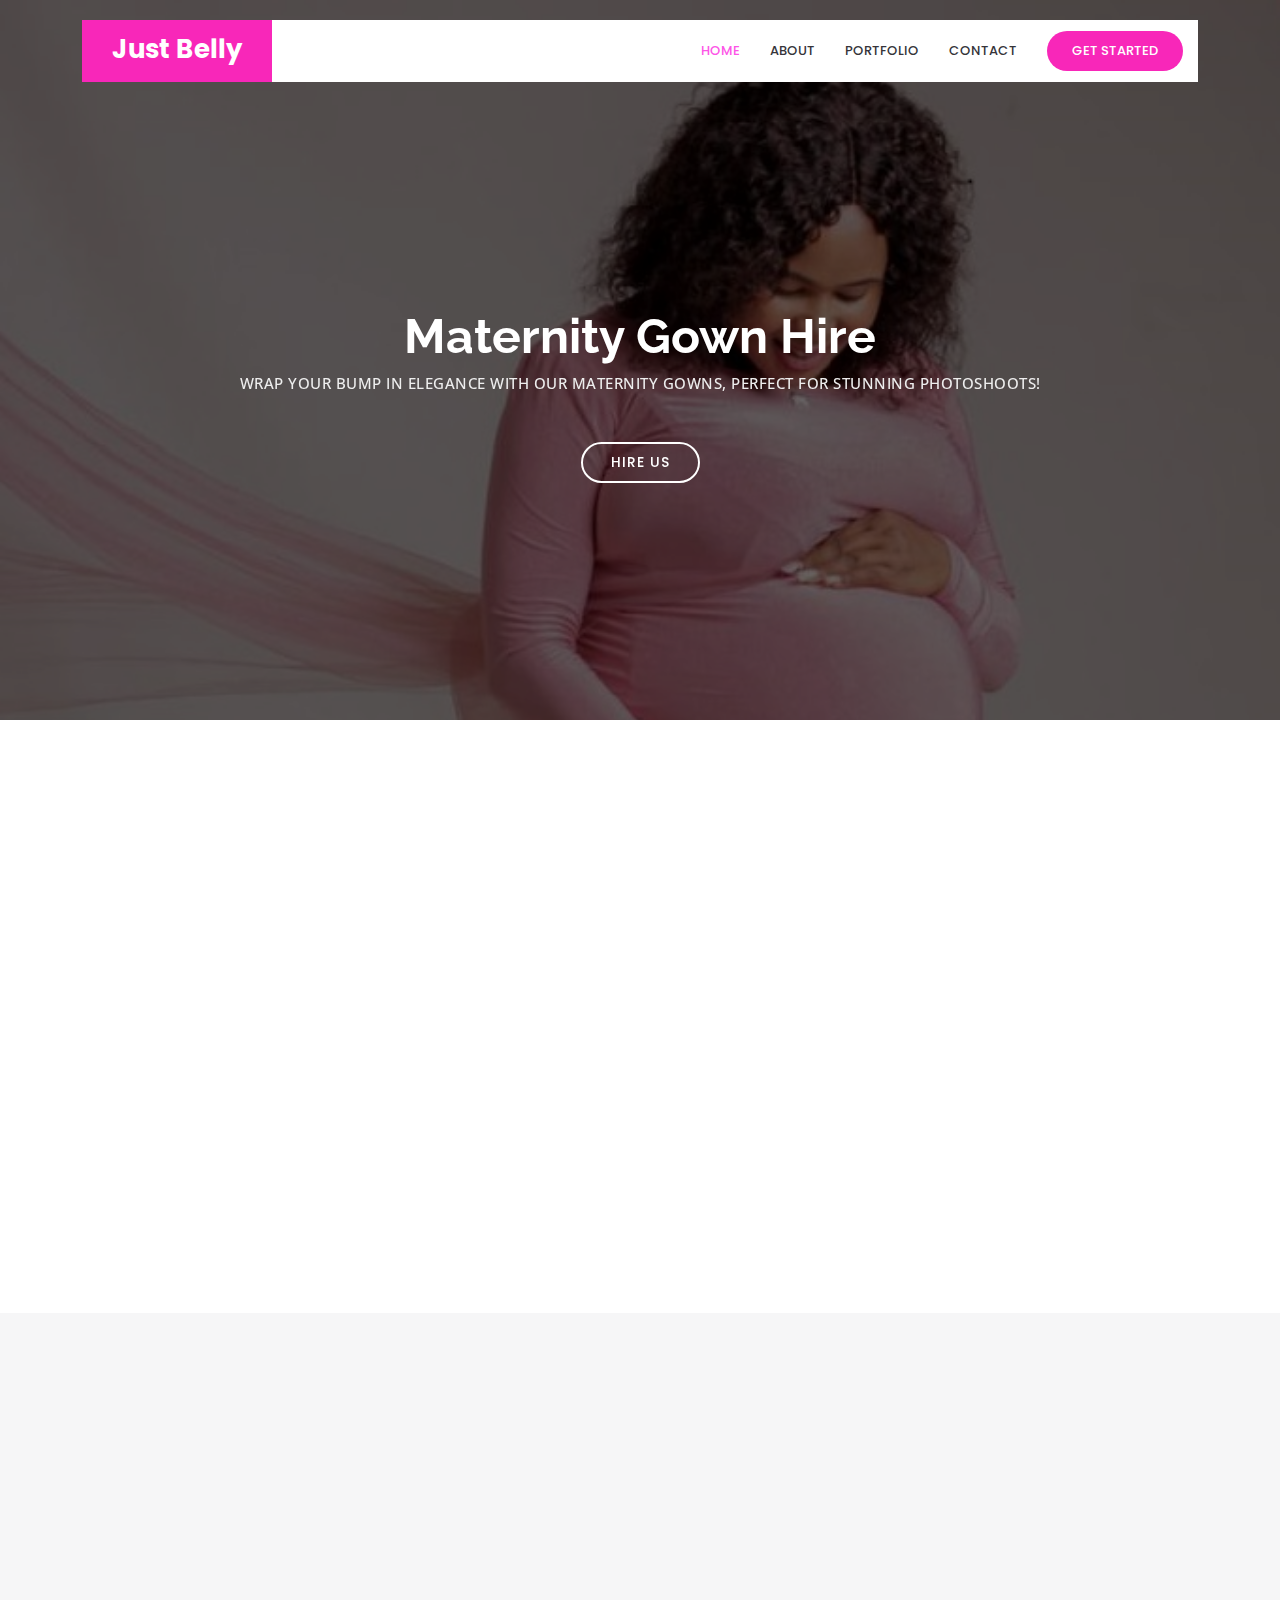
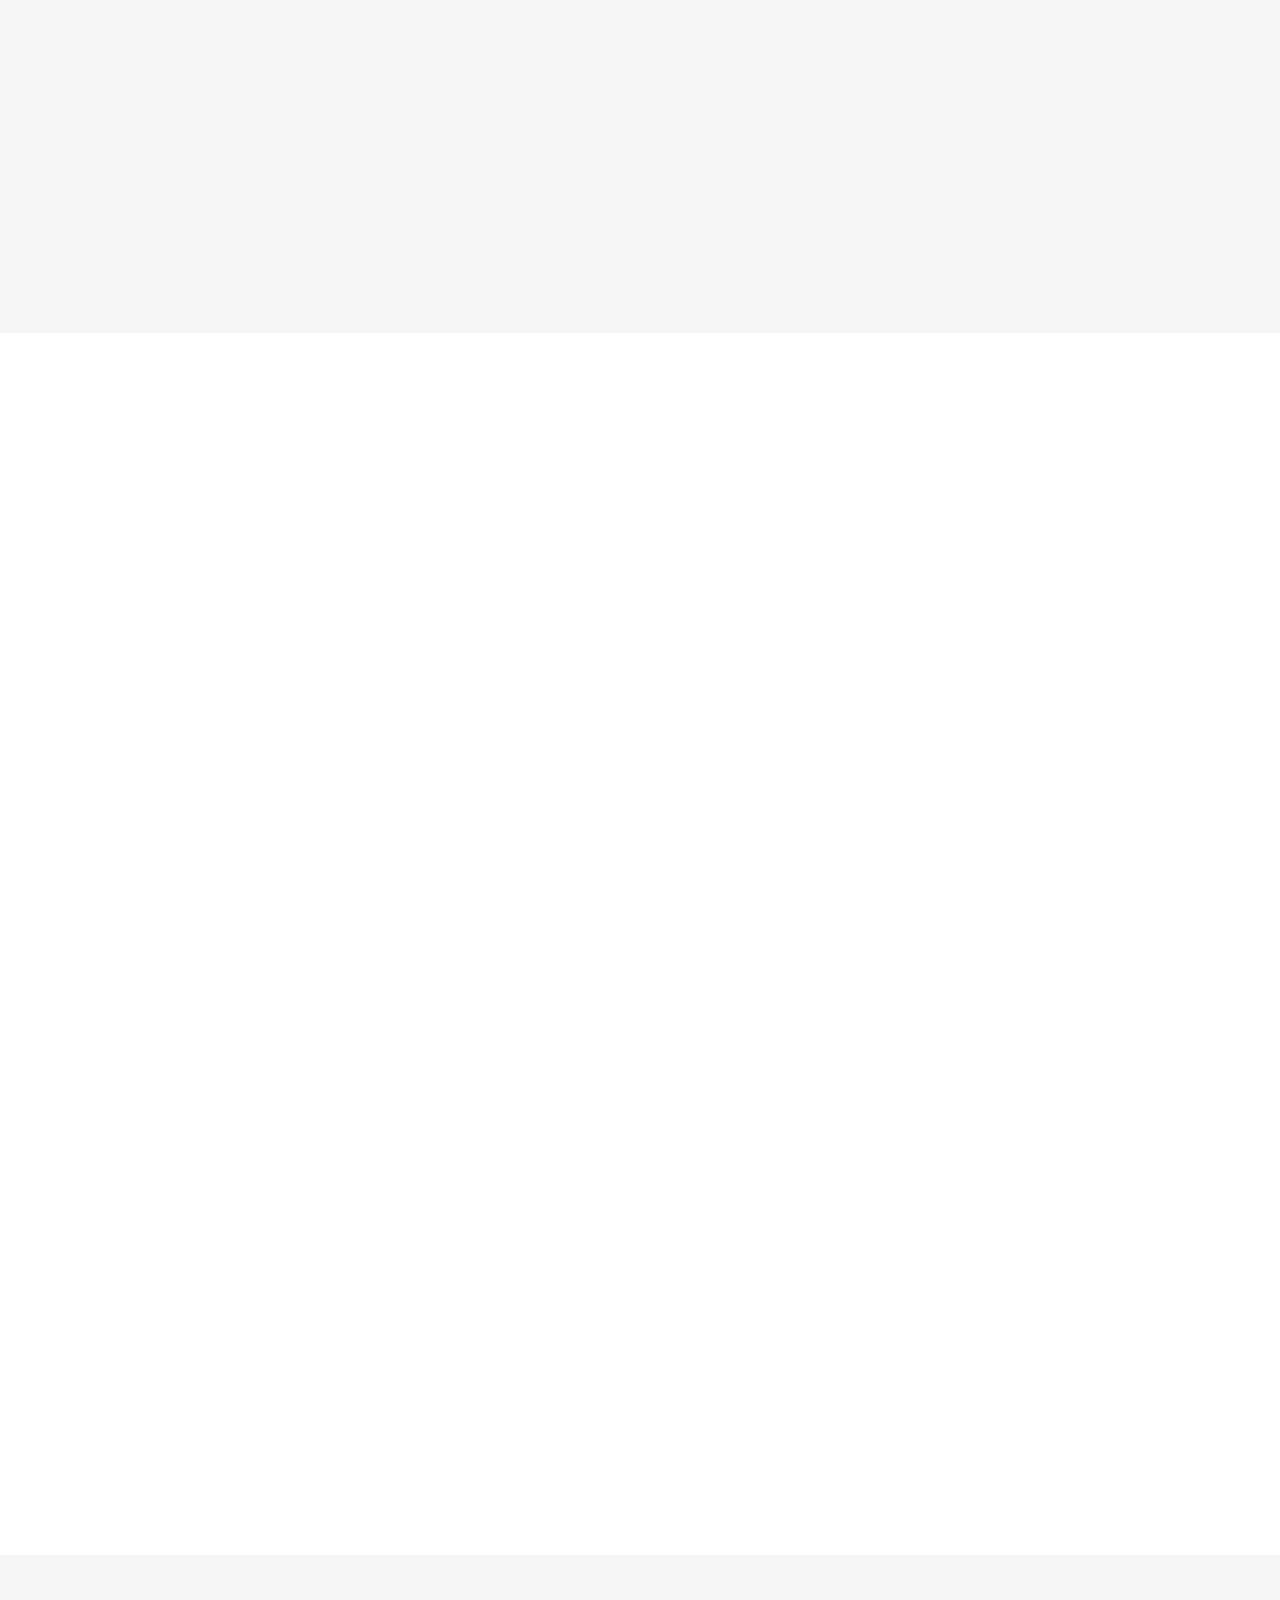
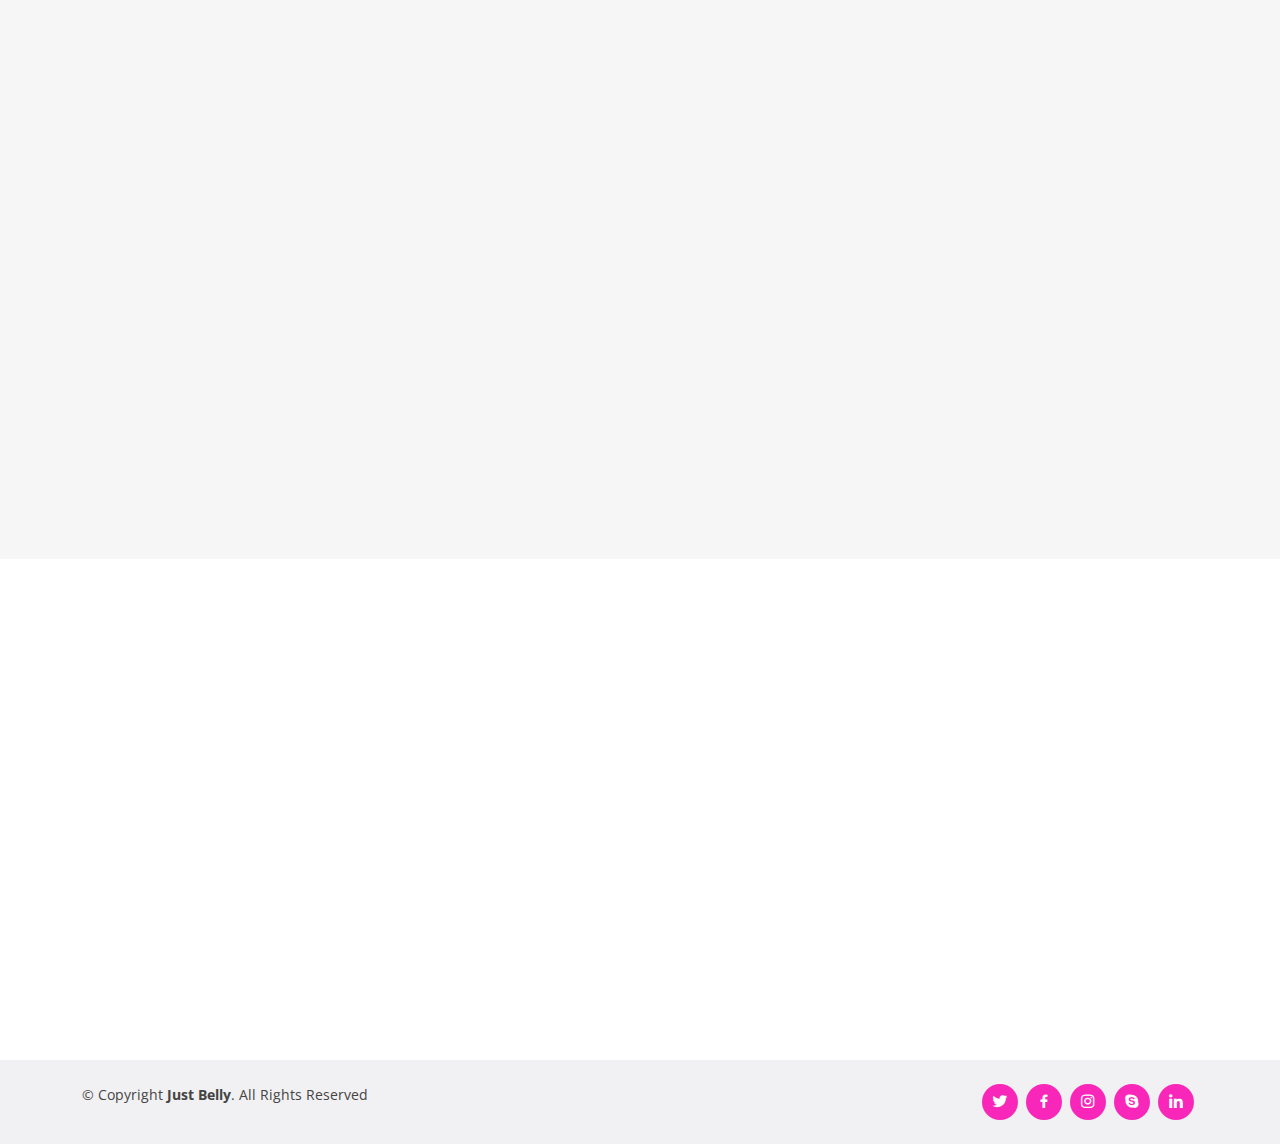
<file: index.html>
<!DOCTYPE html>
<html lang="en">

<head>
  <meta charset="utf-8">
  <meta content="width=device-width, initial-scale=1.0" name="viewport">

  <title>Just Belly Pregnancy Gowns</title>
  <meta content="" name="description">
  <meta content="Just Belly| Pregnancy Photoshoot in Port Elizabeth" name="keywords">

  <!-- Favicons -->
  <link href="assets/img/logo-nc.jpeg" rel="icon" class="rounded">
  <link href="assets/img/apple-touch-icon.png" rel="apple-touch-icon">

  <!-- Google Fonts -->
  <link href="https://fonts.googleapis.com/css?family=Open+Sans:300,300i,400,400i,600,600i,700,700i|Raleway:300,300i,400,400i,500,500i,600,600i,700,700i|Poppins:300,300i,400,400i,500,500i,600,600i,700,700i" rel="stylesheet">

  <!-- Vendor CSS Files -->
  <link href="assets/vendor/aos/aos.css" rel="stylesheet">
  <link href="assets/vendor/bootstrap/css/bootstrap.min.css" rel="stylesheet">
  <link href="assets/vendor/bootstrap-icons/bootstrap-icons.css" rel="stylesheet">
  <link href="assets/vendor/boxicons/css/boxicons.min.css" rel="stylesheet">
  <link href="assets/vendor/glightbox/css/glightbox.min.css" rel="stylesheet">
  <link href="assets/vendor/remixicon/remixicon.css" rel="stylesheet">
  <link href="assets/vendor/swiper/swiper-bundle.min.css" rel="stylesheet">

  <!-- Template Main CSS File -->
  <link href="assets/css/style.css" rel="stylesheet">

  <!-- =======================================================
  * Updated: Mar 10 2023 with Bootstrap v5.2.3
  ======================================================== -->
</head>

<body>

  <!-- ======= Header ======= -->
  <header id="header" class="fixed-top d-flex align-items-center">
    <div class="container">
      <div class="header-container d-flex align-items-center justify-content-between">
        <div class="logo">
          <h1><a href="index.html"><span>Just Belly</span></a></h1>
          <!-- Uncomment below if you prefer to use an image logo -->
          <!-- <a href="index.html"><img src="assets/img/logo.png" alt="" class="img-fluid"></a>-->
        </div>

        <nav id="navbar" class="navbar">
          <ul>
            <li><a class="nav-link scrollto active" href="#hero">Home</a></li>
            <li><a class="nav-link scrollto" href="#about">About</a></li>
            <li><a class="nav-link scrollto " href="#portfolio">Portfolio</a></li>
            <li><a class="nav-link scrollto" href="#contact">Contact</a></li>
            <li><a class="getstarted scrollto" href="#about">Get Started</a></li>
          </ul>
          <i class="bi bi-list mobile-nav-toggle"></i>
        </nav><!-- .navbar -->

      </div><!-- End Header Container -->
    </div>
  </header><!-- End Header -->

  <!-- ======= Hero Section ======= -->
  <section id="hero" class="d-flex align-items-center">
    <div class="container text-center position-relative" data-aos="fade-in" data-aos-delay="200">
      <h1>Maternity Gown Hire</h1>
      <h2>Wrap your bump in elegance with our maternity gowns, perfect for stunning photoshoots!</h2>
      <a href="#about" class="btn-get-started scrollto">Hire Us</a>
    </div>
  </section><!-- End Hero -->

  <main id="main">
    <!-- ======= About Section ======= -->
    <section id="about" class="about section-bg-pink">
      <div class="container">
        <div class="section-title" data-aos="fade-right">
          <h2>About Us</h2>
        </div>
        <div class="row content">
          <div class="col-lg-6" data-aos="fade-right" data-aos-delay="100">
            <h2>Style your bump with Just Belly.</h2>
            <h3>Look and feel glamorous with our range of comfortable and stylish maternity gowns. Perfect for your pregnancy photoshoot.</h3>
          </div>
          <div class="col-lg-6 pt-4 pt-lg-0" data-aos="fade-left" data-aos-delay="200">

            <img src="assets/img/hero-2.jpg" class="img-fluid rounded"  alt="...">
          
          </div>
        </div>

      </div>
    </section><!-- End About Section -->

    <!-- ======= Why Us Section ======= -->
    <section id="why-us" class="why-us section-bg">
      <div class="container">
        <div class="section-title" data-aos="fade-right">
          <h2>Why Us</h2>
        </div>

        <div class="row">
          <div class="col-lg-4 d-flex align-items-stretch" data-aos="fade-right">
            <div class="content">
              <h3>So Why Choose Just Belly for your pregnancy gowns</h3>
             
               <div class="text-center">
                <i class="bi bi-patch-question" style="font-size: 4rem;"></i>
              </div>
            </div>
          </div>
          <div class="col-lg-8 d-flex align-items-stretch">
            <div class="icon-boxes d-flex flex-column justify-content-center">
              <div class="row">
                <div class="col-xl-4 d-flex align-items-stretch" data-aos="zoom-in" data-aos-delay="100">
                  <div class="icon-box mt-4 mt-xl-0">
                    <i class="bi bi-basket" color="f827b9;"></i>
                    <h4>Wide range of styles</h4>
                    <p>Enjoy a range of fashionable maternity gowns perfect for your photoshoot needs. From boho to classic, we have a gown that will suit you.</p>
                  </div>
                </div>
                <div class="col-xl-4 d-flex align-items-stretch" data-aos="zoom-in" data-aos-delay="200">
                  <div class="icon-box mt-4 mt-xl-0">
                    <i class="bi bi-emoji-smile" color="f827b9;"></i>
                    <h4>Comfortable for pregnancy</h4>
                    <p>Our maternity gowns are designed to provide maximum comfort during your pregnancy journey so that you can focus on enjoying your photoshoot.</p>
                  </div>
                </div>
                <div class="col-xl-4 d-flex align-items-stretch" data-aos="zoom-in" data-aos-delay="300">
                  <div class="icon-box mt-4 mt-xl-0">
                    <i class="bi bi-cash-coin" color="f827b9;"></i>
                    <h4>Affordable rental options</h4>
                    <p>We offer affordable rental options so you can look and feel your best without breaking the bank. Plus, we take care of the cleaning!</p>
                  </div>
                </div>
              </div>
            </div><!-- End .content-->
          </div>
        </div>

      </div>
    </section><!-- End Why Us Section -->

    <!-- ======= Portfolio Section ======= -->
    <section id="portfolio" class="portfolio section-bg-pink">
      <div class="container">

        <div class="section-title" data-aos="fade-left">
          <h2>Portfolio</h2>
          <p>Experience the beauty of motherhood through our stunning collection of 
            maternity photoshoots. Browse our portfolio for inspiration and book your session today!</p>
        </div>

        <div class="row" data-aos="fade-up" data-aos-delay="100">
          <div class="col-lg-12 d-flex justify-content-center">
            <ul id="portfolio-flters">
              <li data-filter="*" class="filter-active">All</li>
              <li data-filter=".filter-app">Cover</li>
              <li data-filter=".filter-card">Belly Out</li>
              <!-- <li data-filter=".filter-web">Web</li> -->
            </ul>
          </div>
        </div>

        <div class="row portfolio-container" data-aos="fade-up" data-aos-delay="200">

        
          <div class="col-lg-4 col-md-6 portfolio-item filter-app">
            <div class="portfolio-wrap">
              <img src="assets/img/portfolio/preg1.jpeg" class="img-fluid" alt="">
              <div class="portfolio-info">
                <h4>App 1</h4>
                <p>App</p>
                <div class="portfolio-links">
                  <a href="assets/img/portfolio/portfolio-1.jpg" data-gallery="portfolioGallery" class="portfolio-lightbox" title="App 1"><i class="bx bx-plus"></i></a>
                  <a href="portfolio-details.html" title="More Details"><i class="bx bx-link"></i></a>
                </div>
              </div>
            </div>
          </div>
          <div class="col-lg-4 col-md-6 portfolio-item filter-card">
            <div class="portfolio-wrap">
              <img src="assets/img/portfolio/preg11.jpg" class="img-fluid" alt="">
              <div class="portfolio-info">
                <h4>App 1</h4>
                <p>App</p>
                <div class="portfolio-links">
                  <a href="assets/img/portfolio/portfolio-1.jpg" data-gallery="portfolioGallery" class="portfolio-lightbox" title="App 1"><i class="bx bx-plus"></i></a>
                  <a href="portfolio-details.html" title="More Details"><i class="bx bx-link"></i></a>
                </div>
              </div>
            </div>
          </div>
          <div class="col-lg-4 col-md-6 portfolio-item filter-app">
            <div class="portfolio-wrap">
              <img src="assets/img/portfolio/preg3.jpeg" class="img-fluid" alt="">
              <div class="portfolio-info">
                <h4>App 1</h4>
                <p>App</p>
                <div class="portfolio-links">
                  <a href="assets/img/portfolio/portfolio-1.jpg" data-gallery="portfolioGallery" class="portfolio-lightbox" title="App 1"><i class="bx bx-plus"></i></a>
                  <a href="portfolio-details.html" title="More Details"><i class="bx bx-link"></i></a>
                </div>
              </div>
            </div>
          </div>
          <div class="col-lg-4 col-md-6 portfolio-item filter-card">
            <div class="portfolio-wrap">
              <img src="assets/img/portfolio/preg4.jpeg" class="img-fluid" alt="">
              <div class="portfolio-info">
                <h4>App 1</h4>
                <p>App</p>
                <div class="portfolio-links">
                  <a href="assets/img/portfolio/preg12.jpg" data-gallery="portfolioGallery" class="portfolio-lightbox" title="App 1"><i class="bx bx-plus"></i></a>
                  <a href="portfolio-details.html" title="More Details"><i class="bx bx-link"></i></a>
                </div>
              </div>
            </div>
          </div>
          <div class="col-lg-4 col-md-6 portfolio-item filter-card">
            <div class="portfolio-wrap">
              <img src="assets/img/portfolio/preg6.jpg" class="img-fluid" alt="">
              <div class="portfolio-info">
                <h4>App 1</h4>
                <p>App</p>
                <div class="portfolio-links">
                  <a href="assets/img/portfolio/portfolio-1.jpg" data-gallery="portfolioGallery" class="portfolio-lightbox" title="App 1"><i class="bx bx-plus"></i></a>
                  <a href="portfolio-details.html" title="More Details"><i class="bx bx-link"></i></a>
                </div>
              </div>
            </div>
          </div>

          <div class="col-lg-4 col-md-6 portfolio-item filter-card">
            <div class="portfolio-wrap">
              <img src="assets/img/portfolio/preg7.jpg" class="img-fluid" alt="">
              <div class="portfolio-info">
                <h4>App 1</h4>
                <p>App</p>
                <div class="portfolio-links">
                  <a href="assets/img/portfolio/portfolio-1.jpg" data-gallery="portfolioGallery" class="portfolio-lightbox" title="App 1"><i class="bx bx-plus"></i></a>
                  <a href="portfolio-details.html" title="More Details"><i class="bx bx-link"></i></a>
                </div>
              </div>
            </div>
          </div>
          <div class="col-lg-4 col-md-6 portfolio-item filter-app">
            <div class="portfolio-wrap">
              <img src="assets/img/portfolio/preg1.jpeg" class="img-fluid" alt="">
              <div class="portfolio-info">
                <h4>App 1</h4>
                <p>App</p>
                <div class="portfolio-links">
                  <a href="assets/img/portfolio/portfolio-1.jpg" data-gallery="portfolioGallery" class="portfolio-lightbox" title="App 1"><i class="bx bx-plus"></i></a>
                  <a href="portfolio-details.html" title="More Details"><i class="bx bx-link"></i></a>
                </div>
              </div>
            </div>
          </div>

        </div>

      </div>
    </section><!-- End Portfolio Section -->

    <!-- ======= Testimonials Section ======= -->
    <section id="testimonials" class="testimonials section-bg">
      <div class="container">

        <div class="row">
          <div class="col-lg-4">
            <div class="section-title" data-aos="fade-right">
              <h2>Testimonials</h2>
              <!-- <p>Magnam dolores commodi suscipit uisquam quos quisquam cupiditate. Et nemo qui impedit suscipit alias ea. Quia fugiat sit in iste officiis commodi quidem hic quas.</p> -->
            </div>
          </div>
          <div class="col-lg-8" data-aos="fade-up" data-aos-delay="100">

            <div class="testimonials-slider swiper" data-aos="fade-up" data-aos-delay="100">
              <div class="swiper-wrapper">

                <div class="swiper-slide">
                  <div class="testimonial-item">
                    <p>
                      <i class="bx bxs-quote-alt-left quote-icon-left"></i>
                      Proin iaculis purus consequat sem cure digni ssim donec porttitora entum suscipit rhoncus. Accusantium quam, ultricies eget id, aliquam eget nibh et. Maecen aliquam, risus at semper.
                      <i class="bx bxs-quote-alt-right quote-icon-right"></i>
                    </p>
                    <img src="assets/img/testimonials/testimon-1.jpg" class="testimonial-img" alt="">
                    <h3>Asa Dyasi</h3>
                    <h4>Happy Mom</h4>
                  </div>
                </div><!-- End testimonial item -->

                <div class="swiper-slide">
                  <div class="testimonial-item">
                    <p>
                      <i class="bx bxs-quote-alt-left quote-icon-left"></i>
                      Export tempor illum tamen malis malis eram quae irure esse labore quem cillum quid cillum eram malis quorum velit fore eram velit sunt aliqua noster fugiat irure amet legam anim culpa.
                      <i class="bx bxs-quote-alt-right quote-icon-right"></i>
                    </p>
                    <img src="assets/img/testimonials/testimon-2.jpg" class="testimonial-img" alt="">
                    <h3>Ayanda Mafu</h3>
                    <h4>Happy Mom</h4>
                  </div>
                </div><!-- End testimonial item -->

                <div class="swiper-slide">
                  <div class="testimonial-item">
                    <p>
                      <i class="bx bxs-quote-alt-left quote-icon-left"></i>
                      Enim nisi quem export duis labore cillum quae magna enim sint quorum nulla quem veniam duis minim tempor labore quem eram duis noster aute amet eram fore quis sint minim.
                      <i class="bx bxs-quote-alt-right quote-icon-right"></i>
                    </p>
                    <img src="assets/img/testimonials/testimon-3.jpg" class="testimonial-img" alt="">
                    <h3>Monica</h3>
                    <h4>Happy Mom</h4>
                  </div>
                </div><!-- End testimonial item -->

                <div class="swiper-slide">
                  <div class="testimonial-item">
                    <p>
                      <i class="bx bxs-quote-alt-left quote-icon-left"></i>
                      Fugiat enim eram quae cillum dolore dolor amet nulla culpa multos export minim fugiat minim velit minim dolor enim duis veniam ipsum anim magna sunt elit fore quem dolore labore illum veniam.
                      <i class="bx bxs-quote-alt-right quote-icon-right"></i>
                    </p>
                    <img src="assets/img/testimonials/testimon-4.jpg" class="testimonial-img" alt="">
                    <h3>Matt Brandon</h3>
                    <h4>Freelancer</h4>
                  </div>
                </div><!-- End testimonial item -->

                <div class="swiper-slide">
                  <div class="testimonial-item">
                    <p>
                      <i class="bx bxs-quote-alt-left quote-icon-left"></i>
                      Quis quorum aliqua sint quem legam fore sunt eram irure aliqua veniam tempor noster veniam enim culpa labore duis sunt culpa nulla illum cillum fugiat legam esse veniam culpa fore nisi cillum quid.
                      <i class="bx bxs-quote-alt-right quote-icon-right"></i>
                    </p>
                    <img src="assets/img/testimonials/testimonials-5.jpg" class="testimonial-img" alt="">
                    <h3>John Larson</h3>
                    <h4>Entrepreneur</h4>
                  </div>
                </div><!-- End testimonial item -->

              </div>
              <div class="swiper-pagination"></div>
            </div>
          </div>
        </div>

      </div>
    </section><!-- End Testimonials Section -->

    <!-- ======= Contact Section ======= -->
    <section id="contact" class="contact">
      <div class="container">
        <div class="row">
          <div class="section-title" data-aos="fade-right">
            <h2>Contact Us</h2>
          </div>
          <div class="col-lg-12" data-aos="fade-up" data-aos-delay="100">
            <div class="row">
              <div class="col-lg-6 mt-4">
                <div class="info">
                  <i class="bi bi-envelope"></i>
                  <h4>Email:</h4>
                  <p>info@justbelly.com</p>
                </div>
              </div>
              <div class="col-lg-6">
                <div class="info w-100 mt-4">
                  <i class="bi bi-phone"></i>
                  <h4>Call:</h4>
                  <p>078 222 4444</p>
                </div>
              </div>
            </div>

            <div class="row">
              <div class="col-lg-6 mt-4">
                <div class="info">
                  <i class="bi bi-whatsapp"></i>
                  <h4>Whatsapp:</h4>
                  <p>078 222 4444</p>
                </div>
              </div>
              <div class="col-lg-6">
                <div class="info w-100 mt-4">
                  <i class="bi bi-instagram"></i>
                  <h4>Instagram:</h4>
                  <p>@justbelly</p>
                </div>
              </div>
            </div>

          </div>
        </div>

      </div>
    </section><!-- End Contact Section -->

  </main><!-- End #main -->

  <!-- ======= Footer ======= -->
  <footer id="footer">

    <div class="container d-md-flex py-4">

      <div class="me-md-auto text-center text-md-start">
        <div class="copyright">
          &copy; Copyright <strong><span>Just Belly</span></strong>. All Rights Reserved
        </div>
      </div>
      <div class="social-links text-center text-md-right pt-3 pt-md-0">
        <a href="#" class="twitter"><i class="bx bxl-twitter"></i></a>
        <a href="#" class="facebook"><i class="bx bxl-facebook"></i></a>
        <a href="#" class="instagram"><i class="bx bxl-instagram"></i></a>
        <a href="#" class="google-plus"><i class="bx bxl-skype"></i></a>
        <a href="#" class="linkedin"><i class="bx bxl-linkedin"></i></a>
      </div>
    </div>
  </footer><!-- End Footer -->

  <a href="#" class="back-to-top d-flex align-items-center justify-content-center"><i class="bi bi-arrow-up-short"></i></a>

  <!-- Vendor JS Files -->
  <script src="assets/vendor/purecounter/purecounter_vanilla.js"></script>
  <script src="assets/vendor/aos/aos.js"></script>
  <script src="assets/vendor/bootstrap/js/bootstrap.bundle.min.js"></script>
  <script src="assets/vendor/glightbox/js/glightbox.min.js"></script>
  <script src="assets/vendor/isotope-layout/isotope.pkgd.min.js"></script>
  <script src="assets/vendor/swiper/swiper-bundle.min.js"></script>
  <script src="assets/vendor/php-email-form/validate.js"></script>

  <!-- Template Main JS File -->
  <script src="assets/js/main.js"></script>

</body>

</html>
</file>
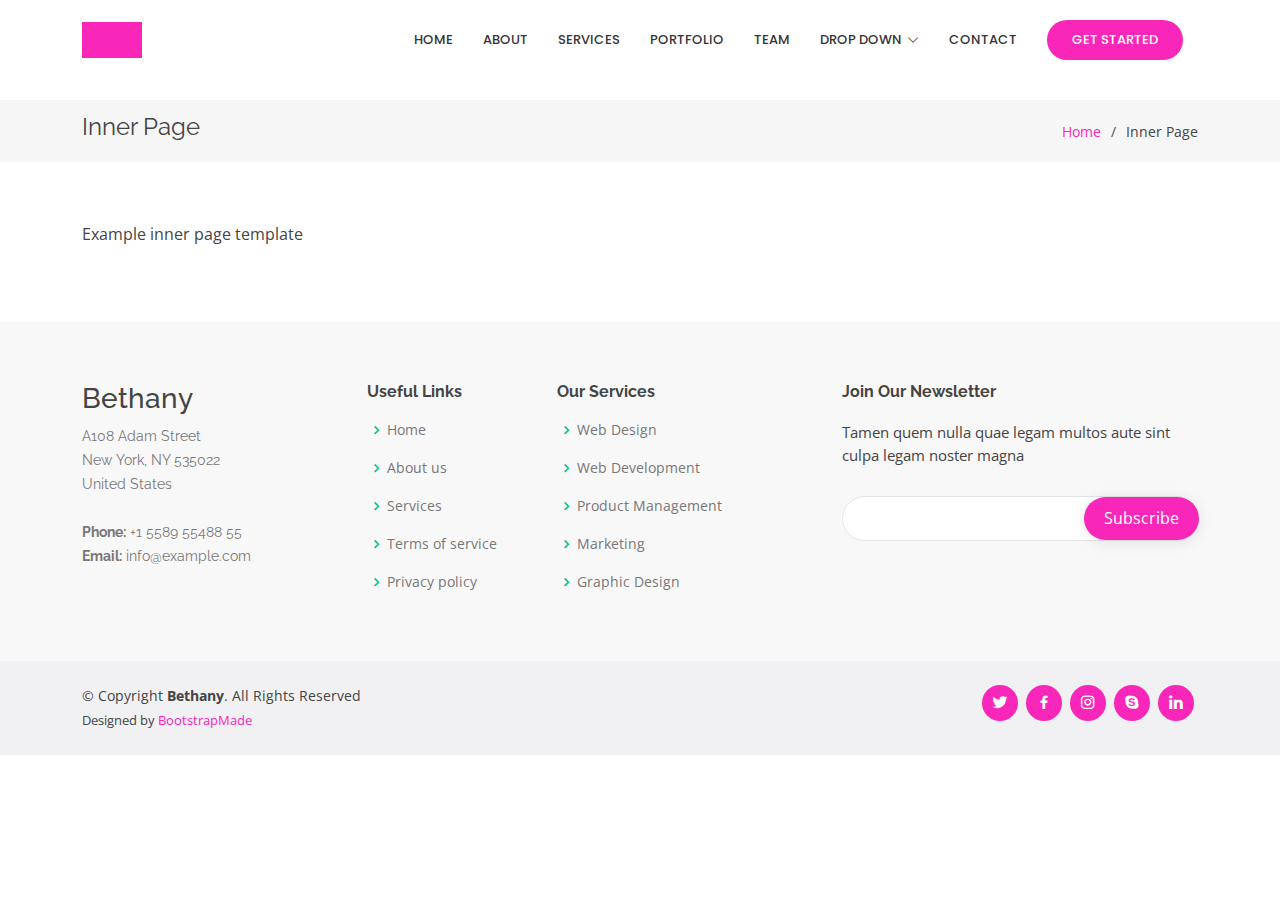
<file: inner-page.html>
<!DOCTYPE html>
<html lang="en">

<head>
  <meta charset="utf-8">
  <meta content="width=device-width, initial-scale=1.0" name="viewport">

  <title>Inner Page - Bethany Bootstrap Template</title>
  <meta content="" name="description">
  <meta content="" name="keywords">

  <!-- Favicons -->
  <link href="assets/img/favicon.png" rel="icon">
  <link href="assets/img/apple-touch-icon.png" rel="apple-touch-icon">

  <!-- Google Fonts -->
  <link href="https://fonts.googleapis.com/css?family=Open+Sans:300,300i,400,400i,600,600i,700,700i|Raleway:300,300i,400,400i,500,500i,600,600i,700,700i|Poppins:300,300i,400,400i,500,500i,600,600i,700,700i" rel="stylesheet">

  <!-- Vendor CSS Files -->
  <link href="assets/vendor/aos/aos.css" rel="stylesheet">
  <link href="assets/vendor/bootstrap/css/bootstrap.min.css" rel="stylesheet">
  <link href="assets/vendor/bootstrap-icons/bootstrap-icons.css" rel="stylesheet">
  <link href="assets/vendor/boxicons/css/boxicons.min.css" rel="stylesheet">
  <link href="assets/vendor/glightbox/css/glightbox.min.css" rel="stylesheet">
  <link href="assets/vendor/remixicon/remixicon.css" rel="stylesheet">
  <link href="assets/vendor/swiper/swiper-bundle.min.css" rel="stylesheet">

  <!-- Template Main CSS File -->
  <link href="assets/css/style.css" rel="stylesheet">

  <!-- =======================================================
  * Template Name: Bethany
  * Updated: Mar 10 2023 with Bootstrap v5.2.3
  * Template URL: https://bootstrapmade.com/bethany-free-onepage-bootstrap-theme/
  * Author: BootstrapMade.com
  * License: https://bootstrapmade.com/license/
  ======================================================== -->
</head>

<body>

  <!-- ======= Header ======= -->
  <header id="header" class="fixed-top d-flex align-items-center">
    <div class="container">
      <div class="header-container d-flex align-items-center justify-content-between">
        <div class="logo">
          <h1 class="text-light"><a href="index.html"><span></span></a></h1>
          <!-- Uncomment below if you prefer to use an image logo -->
          <!-- <a href="index.html"><img src="assets/img/logo.png" alt="" class="img-fluid"></a>-->
        </div>

        <nav id="navbar" class="navbar">
          <ul>
            <li><a class="nav-link scrollto " href="#hero">Home</a></li>
            <li><a class="nav-link scrollto" href="#about">About</a></li>
            <li><a class="nav-link scrollto" href="#services">Services</a></li>
            <li><a class="nav-link scrollto " href="#portfolio">Portfolio</a></li>
            <li><a class="nav-link scrollto" href="#team">Team</a></li>
            <li class="dropdown"><a href="#"><span>Drop Down</span> <i class="bi bi-chevron-down"></i></a>
              <ul>
                <li><a href="#">Drop Down 1</a></li>
                <li class="dropdown"><a href="#"><span>Deep Drop Down</span> <i class="bi bi-chevron-right"></i></a>
                  <ul>
                    <li><a href="#">Deep Drop Down 1</a></li>
                    <li><a href="#">Deep Drop Down 2</a></li>
                    <li><a href="#">Deep Drop Down 3</a></li>
                    <li><a href="#">Deep Drop Down 4</a></li>
                    <li><a href="#">Deep Drop Down 5</a></li>
                  </ul>
                </li>
                <li><a href="#">Drop Down 2</a></li>
                <li><a href="#">Drop Down 3</a></li>
                <li><a href="#">Drop Down 4</a></li>
              </ul>
            </li>
            <li><a class="nav-link scrollto" href="#contact">Contact</a></li>
            <li><a class="getstarted scrollto" href="#about">Get Started</a></li>
          </ul>
          <i class="bi bi-list mobile-nav-toggle"></i>
        </nav><!-- .navbar -->

      </div><!-- End Header Container -->
    </div>
  </header><!-- End Header -->

  <main id="main">

    <!-- ======= Breadcrumbs ======= -->
    <section class="breadcrumbs">
      <div class="container">

        <div class="d-flex justify-content-between align-items-center">
          <h2>Inner Page</h2>
          <ol>
            <li><a href="index.html">Home</a></li>
            <li>Inner Page</li>
          </ol>
        </div>

      </div>
    </section><!-- End Breadcrumbs -->

    <section class="inner-page">
      <div class="container">
        <p>
          Example inner page template
        </p>
      </div>
    </section>

  </main><!-- End #main -->

  <!-- ======= Footer ======= -->
  <footer id="footer">

    <div class="footer-top">
      <div class="container">
        <div class="row">

          <div class="col-lg-3 col-md-6 footer-contact">
            <h3>Bethany</h3>
            <p>
              A108 Adam Street <br>
              New York, NY 535022<br>
              United States <br><br>
              <strong>Phone:</strong> +1 5589 55488 55<br>
              <strong>Email:</strong> info@example.com<br>
            </p>
          </div>

          <div class="col-lg-2 col-md-6 footer-links">
            <h4>Useful Links</h4>
            <ul>
              <li><i class="bx bx-chevron-right"></i> <a href="#">Home</a></li>
              <li><i class="bx bx-chevron-right"></i> <a href="#">About us</a></li>
              <li><i class="bx bx-chevron-right"></i> <a href="#">Services</a></li>
              <li><i class="bx bx-chevron-right"></i> <a href="#">Terms of service</a></li>
              <li><i class="bx bx-chevron-right"></i> <a href="#">Privacy policy</a></li>
            </ul>
          </div>

          <div class="col-lg-3 col-md-6 footer-links">
            <h4>Our Services</h4>
            <ul>
              <li><i class="bx bx-chevron-right"></i> <a href="#">Web Design</a></li>
              <li><i class="bx bx-chevron-right"></i> <a href="#">Web Development</a></li>
              <li><i class="bx bx-chevron-right"></i> <a href="#">Product Management</a></li>
              <li><i class="bx bx-chevron-right"></i> <a href="#">Marketing</a></li>
              <li><i class="bx bx-chevron-right"></i> <a href="#">Graphic Design</a></li>
            </ul>
          </div>

          <div class="col-lg-4 col-md-6 footer-newsletter">
            <h4>Join Our Newsletter</h4>
            <p>Tamen quem nulla quae legam multos aute sint culpa legam noster magna</p>
            <form action="" method="post">
              <input type="email" name="email"><input type="submit" value="Subscribe">
            </form>
          </div>

        </div>
      </div>
    </div>

    <div class="container d-md-flex py-4">

      <div class="me-md-auto text-center text-md-start">
        <div class="copyright">
          &copy; Copyright <strong><span>Bethany</span></strong>. All Rights Reserved
        </div>
        <div class="credits">
          <!-- All the links in the footer should remain intact. -->
          <!-- You can delete the links only if you purchased the pro version. -->
          <!-- Licensing information: https://bootstrapmade.com/license/ -->
          <!-- Purchase the pro version with working PHP/AJAX contact form: https://bootstrapmade.com/bethany-free-onepage-bootstrap-theme/ -->
          Designed by <a href="https://bootstrapmade.com/">BootstrapMade</a>
        </div>
      </div>
      <div class="social-links text-center text-md-right pt-3 pt-md-0">
        <a href="#" class="twitter"><i class="bx bxl-twitter"></i></a>
        <a href="#" class="facebook"><i class="bx bxl-facebook"></i></a>
        <a href="#" class="instagram"><i class="bx bxl-instagram"></i></a>
        <a href="#" class="google-plus"><i class="bx bxl-skype"></i></a>
        <a href="#" class="linkedin"><i class="bx bxl-linkedin"></i></a>
      </div>
    </div>
  </footer><!-- End Footer -->

  <a href="#" class="back-to-top d-flex align-items-center justify-content-center"><i class="bi bi-arrow-up-short"></i></a>

  <!-- Vendor JS Files -->
  <script src="assets/vendor/purecounter/purecounter_vanilla.js"></script>
  <script src="assets/vendor/aos/aos.js"></script>
  <script src="assets/vendor/bootstrap/js/bootstrap.bundle.min.js"></script>
  <script src="assets/vendor/glightbox/js/glightbox.min.js"></script>
  <script src="assets/vendor/isotope-layout/isotope.pkgd.min.js"></script>
  <script src="assets/vendor/swiper/swiper-bundle.min.js"></script>
  <script src="assets/vendor/php-email-form/validate.js"></script>

  <!-- Template Main JS File -->
  <script src="assets/js/main.js"></script>

</body>

</html>
</file>
<file: assets/css/style.css>
/*--------------------------------------------------------------
# General
--------------------------------------------------------------*/
body {
  font-family: "Open Sans", sans-serif;
  color: #444444;
}

a {
  color: #f827b9;
  text-decoration: none;
}

a:hover {
  color: #fd55e7;
  text-decoration: none;
}

h1,
h2,
h3,
h4,
h5,
h6 {
  font-family: "Raleway", sans-serif;
}

/*--------------------------------------------------------------
# Back to top button
--------------------------------------------------------------*/
.back-to-top {
  position: fixed;
  visibility: hidden;
  opacity: 0;
  right: 15px;
  bottom: 15px;
  z-index: 996;
  background: #f894d7;
  width: 40px;
  height: 40px;
  border-radius: 50px;
  transition: all 0.4s;
}

.back-to-top i {
  font-size: 28px;
  color: #fff;
  line-height: 0;
}

.back-to-top:hover {
  background: #f827b9;
  color: #fff;
}

.back-to-top.active {
  visibility: visible;
  opacity: 1;
}

/*--------------------------------------------------------------
# Disable AOS delay on mobile
--------------------------------------------------------------*/
@media screen and (max-width: 768px) {
  [data-aos-delay] {
    transition-delay: 0 !important;
  }
}

/*--------------------------------------------------------------
# Header
--------------------------------------------------------------*/
#header {
  transition: all 0.5s;
  z-index: 997;
  transition: all 0.5s;
  top: 20px;
}

#header .header-container {
  background: #fff;
}

#header.header-scrolled {
  background: #fff;
  box-shadow: 0px 2px 15px rgba(0, 0, 0, 0.1);
  top: 0;
}

#header .logo {
  overflow: hidden;
  padding: 16px 30px 12px 30px;
  background: #f827b9;
}

#header .logo h1 {
  font-size: 26px;
  padding: 0;
  line-height: 1;
  font-weight: 700;
  font-family: "Poppins", sans-serif;
}

#header .logo h1 a,
#header .logo h1 a:hover {
  color: #fff;
  text-decoration: none;
}

#header .logo img {
  padding: 0;
  margin: 0;
  max-height: 40px;
}

@media (max-width: 992px) {
  #header {
    box-shadow: 0px 2px 15px rgba(0, 0, 0, 0.1);
    top: 0;
    background: #f827b9;
  }

  #header.header-scrolled,
  #header .header-container {
    background: #f827b9;
  }

  #header .logo {
    padding-left: 0;
  }

  #header .logo h1 {
    font-size: 24px;
  }
}

/*--------------------------------------------------------------
# Navigation Menu
--------------------------------------------------------------*/
/**
* Desktop Navigation 
*/
.navbar {
  padding: 0;
}

.navbar ul {
  margin: 0;
  padding: 0;
  display: flex;
  list-style: none;
  align-items: center;
}

.navbar li {
  position: relative;
}

.navbar a,
.navbar a:focus {
  display: flex;
  align-items: center;
  justify-content: space-between;
  padding: 10px 0 10px 30px;
  color: #36343a;
  transition: 0.3s;
  font-size: 13px;
  font-weight: 500;
  text-transform: uppercase;
  font-family: "Poppins", sans-serif;
  white-space: nowrap;
  transition: 0.3s;
}

.navbar a i,
.navbar a:focus i {
  font-size: 12px;
  line-height: 0;
  margin-left: 5px;
}

.navbar a:hover,
.navbar .active,
.navbar .active:focus,
.navbar li:hover>a {
  color: #fd55e7;
}

.navbar .getstarted,
.navbar .getstarted:focus {
  background: #f827b9;
  padding: 10px 25px;
  margin-left: 30px;
  margin-right: 15px;
  border-radius: 50px;
  color: #fff;
}

.navbar .getstarted:hover,
.navbar .getstarted:focus:hover {
  color: #fff;
  background: #f827b9;
}

.navbar .dropdown ul {
  display: block;
  position: absolute;
  left: 14px;
  top: calc(100% + 30px);
  margin: 0;
  padding: 10px 0;
  z-index: 99;
  opacity: 0;
  visibility: hidden;
  background: #fff;
  box-shadow: 0px 0px 30px rgba(127, 137, 161, 0.25);
  transition: 0.3s;
}

.navbar .dropdown ul li {
  min-width: 200px;
}

.navbar .dropdown ul a {
  padding: 10px 20px;
  text-transform: none;
  font-weight: 500;
}

.navbar .dropdown ul a i {
  font-size: 12px;
}

.navbar .dropdown ul a:hover,
.navbar .dropdown ul .active:hover,
.navbar .dropdown ul li:hover>a {
  color: #f827b9;
}

.navbar .dropdown:hover>ul {
  opacity: 1;
  top: 100%;
  visibility: visible;
}

.navbar .dropdown .dropdown ul {
  top: 0;
  left: calc(100% - 30px);
  visibility: hidden;
}

.navbar .dropdown .dropdown:hover>ul {
  opacity: 1;
  top: 0;
  left: 100%;
  visibility: visible;
}

@media (max-width: 1366px) {
  .navbar .dropdown .dropdown ul {
    left: -90%;
  }

  .navbar .dropdown .dropdown:hover>ul {
    left: -100%;
  }
}

/**
* Mobile Navigation 
*/
.mobile-nav-toggle {
  color: #fff;
  font-size: 28px;
  cursor: pointer;
  display: none;
  line-height: 0;
  transition: 0.5s;
}

@media (max-width: 991px) {
  .mobile-nav-toggle {
    display: block;
  }

  .navbar ul {
    display: none;
  }
}

.navbar-mobile {
  position: fixed;
  overflow: hidden;
  top: 0;
  right: 0;
  left: 0;
  bottom: 0;
  background: rgba(29, 28, 31, 0.9);
  transition: 0.3s;
  z-index: 999;
}

.navbar-mobile .mobile-nav-toggle {
  position: absolute;
  top: 15px;
  right: 15px;
}

.navbar-mobile ul {
  display: block;
  position: absolute;
  top: 55px;
  right: 15px;
  bottom: 15px;
  left: 15px;
  padding: 10px 0;
  background-color: #fff;
  overflow-y: auto;
  transition: 0.3s;
}

.navbar-mobile a,
.navbar-mobile a:focus {
  padding: 10px 20px;
  font-size: 15px;
  color: #36343a;
}

.navbar-mobile a:hover,
.navbar-mobile .active,
.navbar-mobile li:hover>a {
  color: #f827b9;
}

.navbar-mobile .getstarted,
.navbar-mobile .getstarted:focus {
  margin: 15px;
}

.navbar-mobile .dropdown ul {
  position: static;
  display: none;
  margin: 10px 20px;
  padding: 10px 0;
  z-index: 99;
  opacity: 1;
  visibility: visible;
  background: #fff;
  box-shadow: 0px 0px 30px rgba(127, 137, 161, 0.25);
}

.navbar-mobile .dropdown ul li {
  min-width: 200px;
}

.navbar-mobile .dropdown ul a {
  padding: 10px 20px;
}

.navbar-mobile .dropdown ul a i {
  font-size: 12px;
}

.navbar-mobile .dropdown ul a:hover,
.navbar-mobile .dropdown ul .active:hover,
.navbar-mobile .dropdown ul li:hover>a {
  color: #f827b9;
}

.navbar-mobile .dropdown>.dropdown-active {
  display: block;
}

/*--------------------------------------------------------------
# Hero Section
--------------------------------------------------------------*/
#hero {
  width: 100%;
  height: 80vh;
  background: url("../img/hero-preg3.jpeg") center center;
  background-size: cover;
  position: relative;
}

#hero .container {
  padding-top: 80px;
}

#hero:before {
  content: "";
  background: rgba(0, 0, 0, 0.6);
  position: absolute;
  bottom: 0;
  top: 0;
  left: 0;
  right: 0;
}

#hero h1 {
  margin: 0 0 10px 0;
  font-size: 48px;
  font-weight: 700;
  line-height: 56px;
  color: #fff;
}

#hero h2 {
  color: #eee;
  margin-bottom: 40px;
  font-size: 15px;
  font-weight: 500;
  font-family: "Open Sans", sans-serif;
  letter-spacing: 0.5px;
  text-transform: uppercase;
}

#hero .btn-get-started {
  font-family: "Poppins", sans-serif;
  text-transform: uppercase;
  font-weight: 500;
  font-size: 14px;
  letter-spacing: 1px;
  display: inline-block;
  padding: 8px 28px;
  border-radius: 50px;
  transition: 0.5s;
  margin: 10px;
  border: 2px solid #fff;
  color: #fff;
}

#hero .btn-get-started:hover {
  background: #f827b9;
  border: 2px solid #f827b9;
}

@media (min-width: 1024px) {
  #hero {
    background-attachment: fixed;
  }
}

@media (max-width: 768px) {
  #hero {
    height: 100vh;
  }

  #hero .container {
    padding-top: 60px;
  }

  #hero h1 {
    font-size: 32px;
    line-height: 36px;
  }
}

/*--------------------------------------------------------------
# Sections General
--------------------------------------------------------------*/
section {
  padding: 60px 0;
  overflow: hidden;
}

.section-bg {
  background-color: #f6f6f7;
}

/* .section-bg-pink{
  background-color: #f894d7;
} */

.section-title {
  padding-bottom: 30px;
}

.section-title h2 {
  font-size: 32px;
  font-weight: bold;
  text-transform: uppercase;
  margin-bottom: 20px;
  padding-bottom: 20px;
  position: relative;
}

.section-title h2::after {
  content: "";
  position: absolute;
  display: block;
  width: 50px;
  height: 3px;
  background: #f827b9;
  bottom: 0;
  left: 0;
}

.section-title p {
  margin-bottom: 0;
}

/*--------------------------------------------------------------
# About
--------------------------------------------------------------*/
.about .content h2 {
  font-weight: 700;
  font-size: 48px;
  line-height: 60px;
  margin-bottom: 20px;
  text-transform: uppercase;
}

.about .content h3 {
  font-weight: 500;
  line-height: 32px;
  font-size: 24px;
}

.about .content ul {
  list-style: none;
  padding: 0;
}

.about .content ul li {
  padding: 10px 0 0 28px;
  position: relative;
}

.about .content ul i {
  left: 0;
  top: 7px;
  position: absolute;
  font-size: 20px;
  color: #f827b9;
}

.about .content p:last-child {
  margin-bottom: 0;
}


/*--------------------------------------------------------------
# Why Us
--------------------------------------------------------------*/
.why-us .content {
  padding: 30px;
  background: #f827b9;
  border-radius: 4px;
  color: #fff;
}

.why-us .content h3 {
  font-weight: 700;
  font-size: 34px;
  margin-bottom: 30px;
}

.why-us .content p {
  margin-bottom: 30px;
}

.why-us .content .more-btn {
  display: inline-block;
  background: rgba(255, 255, 255, 0.1);
  padding: 6px 30px 8px 30px;
  color: #fff;
  border-radius: 50px;
  transition: all ease-in-out 0.4s;
}

.why-us .content .more-btn i {
  font-size: 14px;
}

.why-us .content .more-btn:hover {
  color: #f827b9;
  background: #fff;
}

.why-us .icon-boxes .icon-box {
  text-align: center;
  border-radius: 10px;
  background: #fff;
  box-shadow: 0px 2px 15px rgba(0, 0, 0, 0.1);
  padding: 40px 30px;
  width: 100%;
  transition: 0.3s;
}

.why-us .icon-boxes .icon-box i {
  font-size: 40px;
  color: #f827b9;
  margin-bottom: 30px;
}

.why-us .icon-boxes .icon-box h4 {
  font-size: 20px;
  font-weight: 700;
  margin: 0 0 30px 0;
}

.why-us .icon-boxes .icon-box p {
  font-size: 15px;
  color: #848484;
}

.why-us .icon-boxes .icon-box:hover {
  box-shadow: 0px 5px 25px rgba(0, 0, 0, 0.15);
}



/*--------------------------------------------------------------
# Services
--------------------------------------------------------------*/
.services .icon-box {
  text-align: center;
  padding: 40px 20px;
  transition: all ease-in-out 0.3s;
  background: #fff;
}

.services .icon-box .icon {
  margin: 0 auto;
  width: 64px;
  height: 64px;
  border-radius: 50px;
  border: 1px solid #f827b9;
  display: flex;
  align-items: center;
  justify-content: center;
  margin-bottom: 20px;
  transition: ease-in-out 0.3s;
  color: #f827b9;
}

.services .icon-box .icon i {
  font-size: 28px;
}

.services .icon-box h4 {
  font-weight: 700;
  margin-bottom: 15px;
  font-size: 24px;
}

.services .icon-box h4 a {
  color: #36343a;
  transition: ease-in-out 0.3s;
}

.services .icon-box p {
  line-height: 24px;
  font-size: 14px;
  margin-bottom: 0;
}

.services .icon-box:hover {
  border-color: #fff;
  box-shadow: 0px 0 25px 0 rgba(0, 0, 0, 0.1);
}

.services .icon-box:hover h4 a {
  color: #f827b9;
}

.services .icon-box:hover .icon {
  color: #fff;
  background: #f827b9;
}

/*--------------------------------------------------------------
# Portfolio
--------------------------------------------------------------*/
.portfolio .portfolio-item {
  margin-bottom: 30px;
}

.portfolio #portfolio-flters {
  padding: 0;
  margin: 0 auto 20px auto;
  list-style: none;
  text-align: center;
}

.portfolio #portfolio-flters li {
  cursor: pointer;
  display: inline-block;
  padding: 8px 16px 8px 16px;
  font-size: 14px;
  font-weight: 500;
  line-height: 1;
  text-transform: uppercase;
  color: #444444;
  margin-bottom: 5px;
  transition: all 0.3s ease-in-out;
  border-radius: 50px;
  font-family: "Poppins", sans-serif;
}

.portfolio #portfolio-flters li:hover,
.portfolio #portfolio-flters li.filter-active {
  color: #fff;
  background: #f827b9;
}

.portfolio #portfolio-flters li:last-child {
  margin-right: 0;
}

.portfolio .portfolio-wrap {
  transition: 0.3s;
  position: relative;
  overflow: hidden;
  z-index: 1;
  background: rgba(54, 52, 58, 0.6);
}

.portfolio .portfolio-wrap::before {
  content: "";
  background: rgba(54, 52, 58, 0.6);
  position: absolute;
  left: 0;
  right: 0;
  top: 0;
  bottom: 0;
  transition: all ease-in-out 0.3s;
  z-index: 2;
  opacity: 0;
}

.portfolio .portfolio-wrap img {
  transition: all ease-in-out 0.3s;
}

.portfolio .portfolio-wrap .portfolio-info {
  opacity: 0;
  position: absolute;
  top: 0;
  left: 0;
  right: 0;
  bottom: 0;
  z-index: 3;
  transition: all ease-in-out 0.3s;
  display: flex;
  flex-direction: column;
  justify-content: flex-end;
  align-items: center;
  padding: 20px;
}

.portfolio .portfolio-wrap .portfolio-info h4 {
  font-size: 20px;
  color: #fff;
  font-weight: 600;
}

.portfolio .portfolio-wrap .portfolio-info p {
  color: rgba(255, 255, 255, 0.7);
  font-size: 14px;
  text-transform: uppercase;
  padding: 0;
  margin: 0;
  font-style: italic;
}

.portfolio .portfolio-wrap .portfolio-links {
  text-align: center;
  z-index: 4;
}

.portfolio .portfolio-wrap .portfolio-links a {
  color: #fff;
  margin: 0 5px 0 0;
  font-size: 28px;
  display: inline-block;
  transition: 0.3s;
}

.portfolio .portfolio-wrap .portfolio-links a:hover {
  color: #fd55e7;
}

.portfolio .portfolio-wrap:hover::before {
  opacity: 1;
}

.portfolio .portfolio-wrap:hover img {
  transform: scale(1.2);
}

.portfolio .portfolio-wrap:hover .portfolio-info {
  opacity: 1;
}

/*--------------------------------------------------------------
# Portfolio Details
--------------------------------------------------------------*/
.portfolio-details {
  padding-top: 40px;
}

.portfolio-details .portfolio-details-slider img {
  width: 100%;
}

.portfolio-details .portfolio-details-slider .swiper-pagination {
  margin-top: 20px;
  position: relative;
}

.portfolio-details .portfolio-details-slider .swiper-pagination .swiper-pagination-bullet {
  width: 12px;
  height: 12px;
  background-color: #fff;
  opacity: 1;
  border: 1px solid #f827b9;
}

.portfolio-details .portfolio-details-slider .swiper-pagination .swiper-pagination-bullet-active {
  background-color: #f827b9;
}

.portfolio-details .portfolio-info {
  padding: 30px;
  box-shadow: 0px 0 30px rgba(54, 52, 58, 0.08);
}

.portfolio-details .portfolio-info h3 {
  font-size: 22px;
  font-weight: 700;
  margin-bottom: 20px;
  padding-bottom: 20px;
  border-bottom: 1px solid #eee;
}

.portfolio-details .portfolio-info ul {
  list-style: none;
  padding: 0;
  font-size: 15px;
}

.portfolio-details .portfolio-info ul li+li {
  margin-top: 10px;
}

.portfolio-details .portfolio-description {
  padding-top: 30px;
}

.portfolio-details .portfolio-description h2 {
  font-size: 26px;
  font-weight: 700;
  margin-bottom: 20px;
}

.portfolio-details .portfolio-description p {
  padding: 0;
}

/*--------------------------------------------------------------
# Testimonials
--------------------------------------------------------------*/
.testimonials .testimonials-carousel,
.testimonials .testimonials-slider {
  overflow: hidden;
}

.testimonials .testimonial-item {
  box-sizing: content-box;
  padding: 30px 30px 0 30px;
  margin: 30px 15px;
  text-align: center;
  min-height: 350px;
  box-shadow: 0px 2px 12px rgba(0, 0, 0, 0.08);
  background: #fff;
}

.testimonials .testimonial-item .testimonial-img {
  width: 90px;
  border-radius: 50%;
  border: 4px solid #fff;
  margin: 0 auto;
}

.testimonials .testimonial-item h3 {
  font-size: 18px;
  font-weight: bold;
  margin: 10px 0 5px 0;
  color: #111;
}

.testimonials .testimonial-item h4 {
  font-size: 14px;
  color: #999;
  margin: 0;
}

.testimonials .testimonial-item .quote-icon-left,
.testimonials .testimonial-item .quote-icon-right {
  color: #fd55e7;
  font-size: 26px;
}

.testimonials .testimonial-item .quote-icon-left {
  display: inline-block;
  left: -5px;
  position: relative;
}

.testimonials .testimonial-item .quote-icon-right {
  display: inline-block;
  right: -5px;
  position: relative;
  top: 10px;
}

.testimonials .testimonial-item p {
  font-style: italic;
  margin: 0 auto 15px auto;
}

.testimonials .swiper-pagination {
  margin-top: 20px;
  position: relative;
}

.testimonials .swiper-pagination .swiper-pagination-bullet {
  width: 12px;
  height: 12px;
  background-color: #fff;
  opacity: 1;
  border: 1px solid #f827b9;
}

.testimonials .swiper-pagination .swiper-pagination-bullet-active {
  background-color: #f827b9;
}

/*--------------------------------------------------------------
# Team
--------------------------------------------------------------*/
.team {
  background: #fff;
}

.team .member {
  position: relative;
  box-shadow: 0px 2px 15px rgba(0, 0, 0, 0.1);
  padding: 30px;
  border-radius: 10px;
  text-align: center;
}

.team .member .pic {
  overflow: hidden;
  width: 150px;
  border-radius: 50%;
  margin: 0 auto 20px auto;
}

.team .member .pic img {
  transition: ease-in-out 0.3s;
}

.team .member:hover img {
  transform: scale(1.1);
}

.team .member h4 {
  font-weight: 700;
  margin-bottom: 5px;
  font-size: 20px;
  color: #36343a;
}

.team .member span {
  display: block;
  font-size: 15px;
  padding-bottom: 10px;
  position: relative;
  font-weight: 500;
}

.team .member span::after {
  content: "";
  position: absolute;
  display: block;
  width: 50px;
  height: 1px;
  background: #b5b3ba;
  bottom: 0;
  left: 50%;
  transform: translateX(-50%);
}

.team .member p {
  margin: 10px 0 0 0;
  font-size: 14px;
}

.team .member .social {
  margin-top: 12px;
  display: flex;
  align-items: center;
  justify-content: center;
}

.team .member .social a {
  transition: ease-in-out 0.3s;
  display: flex;
  align-items: center;
  justify-content: center;
  border-radius: 50px;
  width: 32px;
  height: 32px;
  background: #a8a5ae;
}

.team .member .social a i {
  color: #fff;
  font-size: 16px;
  margin: 0 2px;
}

.team .member .social a:hover {
  background: #f827b9;
}

.team .member .social a+a {
  margin-left: 8px;
}

/*--------------------------------------------------------------
# Contact
--------------------------------------------------------------*/
.contact .info {
  padding: 30px;
  width: 100%;
  background: #fff;
  box-shadow: 0px 2px 15px rgba(0, 0, 0, 0.1);
}

.contact .info i {
  font-size: 20px;
  color: #fff;
  float: left;
  width: 44px;
  height: 44px;
  background: #f827b9;
  display: flex;
  justify-content: center;
  align-items: center;
  border-radius: 50px;
  transition: all 0.3s ease-in-out;
}

.contact .info h4 {
  padding: 0 0 0 60px;
  font-size: 22px;
  font-weight: 600;
  margin-bottom: 5px;
  color: #36343a;
}

.contact .info p {
  padding: 0 0 0 60px;
  margin-bottom: 0;
  font-size: 14px;
  color: #686470;
}

.contact .php-email-form {
  width: 100%;
  padding: 30px;
  background: #fff;
  box-shadow: 0 0 24px 0 rgba(0, 0, 0, 0.12);
}

.contact .php-email-form .form-group {
  padding-bottom: 8px;
}

.contact .php-email-form .error-message {
  display: none;
  color: #fff;
  background: #ed3c0d;
  text-align: left;
  padding: 15px;
  font-weight: 600;
}

.contact .php-email-form .error-message br+br {
  margin-top: 25px;
}

.contact .php-email-form .sent-message {
  display: none;
  color: #fff;
  background: #18d26e;
  text-align: center;
  padding: 15px;
  font-weight: 600;
}

.contact .php-email-form .loading {
  display: none;
  background: #fff;
  text-align: center;
  padding: 15px;
}

.contact .php-email-form .loading:before {
  content: "";
  display: inline-block;
  border-radius: 50%;
  width: 24px;
  height: 24px;
  margin: 0 10px -6px 0;
  border: 3px solid #18d26e;
  border-top-color: #eee;
  animation: animate-loading 1s linear infinite;
}

.contact .php-email-form input,
.contact .php-email-form textarea {
  border-radius: 0;
  box-shadow: none;
  font-size: 14px;
}

.contact .php-email-form input {
  height: 44px;
}

.contact .php-email-form textarea {
  padding: 10px 12px;
}

.contact .php-email-form button[type=submit] {
  background: #f827b9;
  border: 0;
  padding: 10px 30px;
  color: #fff;
  transition: 0.4s;
  border-radius: 50px;
}

.contact .php-email-form button[type=submit]:hover {
  background: #00805d;
}

@keyframes animate-loading {
  0% {
    transform: rotate(0deg);
  }

  100% {
    transform: rotate(360deg);
  }
}

/*--------------------------------------------------------------
# Breadcrumbs
--------------------------------------------------------------*/
.breadcrumbs {
  padding: 15px 0;
  background: #f6f6f7;
  margin-top: 100px;
}

.breadcrumbs h2 {
  font-size: 24px;
  line-height: 1;
  font-weight: 400;
}

.breadcrumbs ol {
  display: flex;
  flex-wrap: wrap;
  list-style: none;
  padding: 0;
  margin: 0;
  font-size: 14px;
}

.breadcrumbs ol li+li {
  padding-left: 10px;
}

.breadcrumbs ol li+li::before {
  display: inline-block;
  padding-right: 10px;
  color: #4f4c55;
  content: "/";
}

@media (max-width: 768px) {
  .breadcrumbs .d-flex {
    display: block !important;
  }

  .breadcrumbs ol {
    display: block;
  }

  .breadcrumbs ol li {
    display: inline-block;
  }
}

/*--------------------------------------------------------------
# Footer
--------------------------------------------------------------*/
#footer {
  color: #444444;
  font-size: 14px;
  background: #f1f0f2;
}

#footer .footer-top {
  padding: 60px 0 30px 0;
  background: #f9f8f9;
}

#footer .footer-top .footer-contact {
  margin-bottom: 30px;
}

#footer .footer-top .footer-contact h4 {
  font-size: 22px;
  margin: 0 0 30px 0;
  padding: 2px 0 2px 0;
  line-height: 1;
  font-weight: 700;
}

#footer .footer-top .footer-contact p {
  font-size: 14px;
  line-height: 24px;
  margin-bottom: 0;
  font-family: "Raleway", sans-serif;
  color: #777777;
}

#footer .footer-top h4 {
  font-size: 16px;
  font-weight: bold;
  color: #444444;
  position: relative;
  padding-bottom: 12px;
}

#footer .footer-top .footer-links {
  margin-bottom: 30px;
}

#footer .footer-top .footer-links ul {
  list-style: none;
  padding: 0;
  margin: 0;
}

#footer .footer-top .footer-links ul i {
  padding-right: 2px;
  color: #00c28e;
  font-size: 18px;
  line-height: 1;
}

#footer .footer-top .footer-links ul li {
  padding: 10px 0;
  display: flex;
  align-items: center;
}

#footer .footer-top .footer-links ul li:first-child {
  padding-top: 0;
}

#footer .footer-top .footer-links ul a {
  color: #777777;
  transition: 0.3s;
  display: inline-block;
  line-height: 1;
}

#footer .footer-top .footer-links ul a:hover {
  text-decoration: none;
  color: #f827b9;
}

#footer .footer-newsletter {
  font-size: 15px;
}

#footer .footer-newsletter h4 {
  font-size: 16px;
  font-weight: bold;
  color: #444444;
  position: relative;
  padding-bottom: 12px;
}

#footer .footer-newsletter form {
  margin-top: 30px;
  background: #fff;
  padding: 6px 10px;
  position: relative;
  border-radius: 50px;
  text-align: left;
  border: 1px solid #e4e3e6;
}

#footer .footer-newsletter form input[type=email] {
  border: 0;
  padding: 4px 8px;
  width: calc(100% - 100px);
}

#footer .footer-newsletter form input[type=submit] {
  position: absolute;
  top: 0;
  right: -2px;
  bottom: 0;
  border: 0;
  background: none;
  font-size: 16px;
  padding: 0 20px;
  background: #f827b9;
  color: #fff;
  transition: 0.3s;
  border-radius: 50px;
  box-shadow: 0px 2px 15px rgba(0, 0, 0, 0.1);
}

#footer .footer-newsletter form input[type=submit]:hover {
  background: #00664b;
}

#footer .credits {
  padding-top: 5px;
  font-size: 13px;
  color: #444444;
}

#footer .social-links a {
  font-size: 18px;
  display: inline-block;
  background: #f827b9;
  color: #fff;
  line-height: 1;
  padding: 8px 0;
  margin-right: 4px;
  border-radius: 50%;
  text-align: center;
  width: 36px;
  height: 36px;
  transition: 0.3s;
}

#footer .social-links a:hover {
  background: #00805d;
  color: #fff;
  text-decoration: none;
}
</file>
